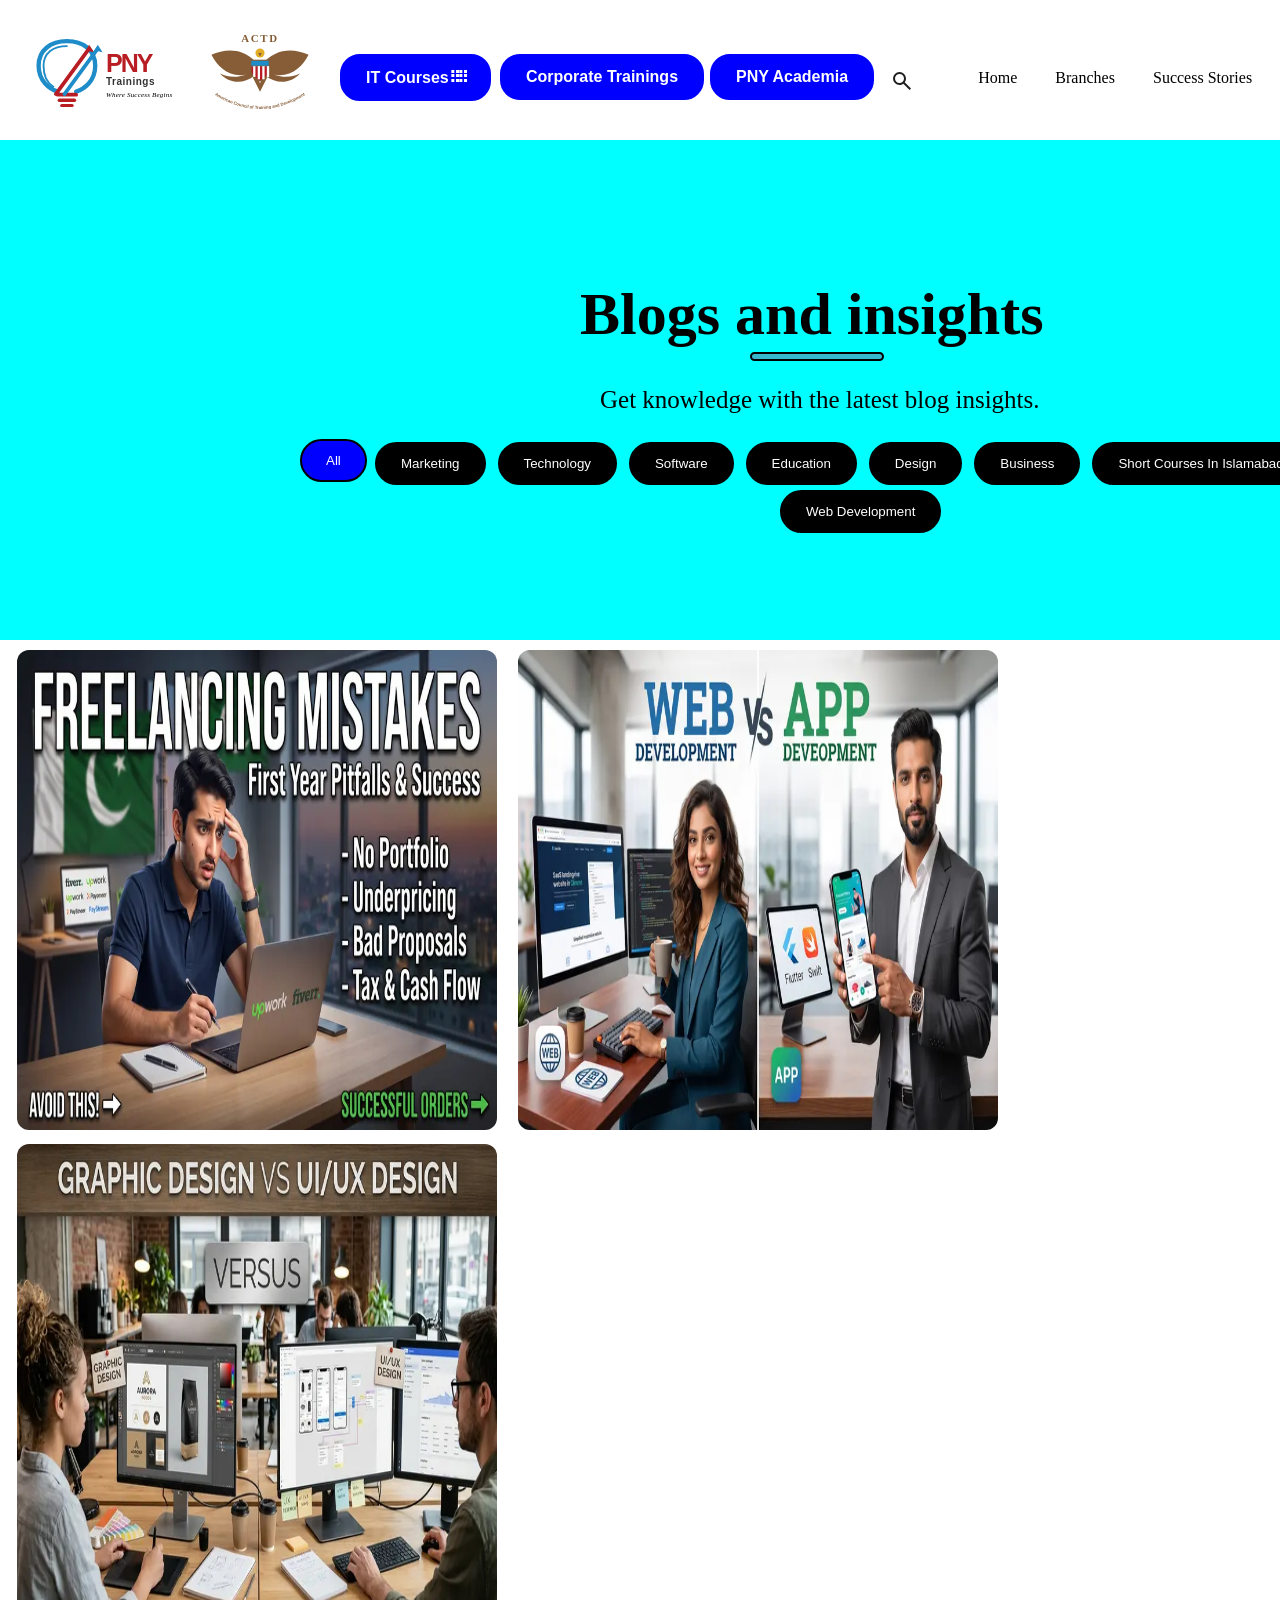
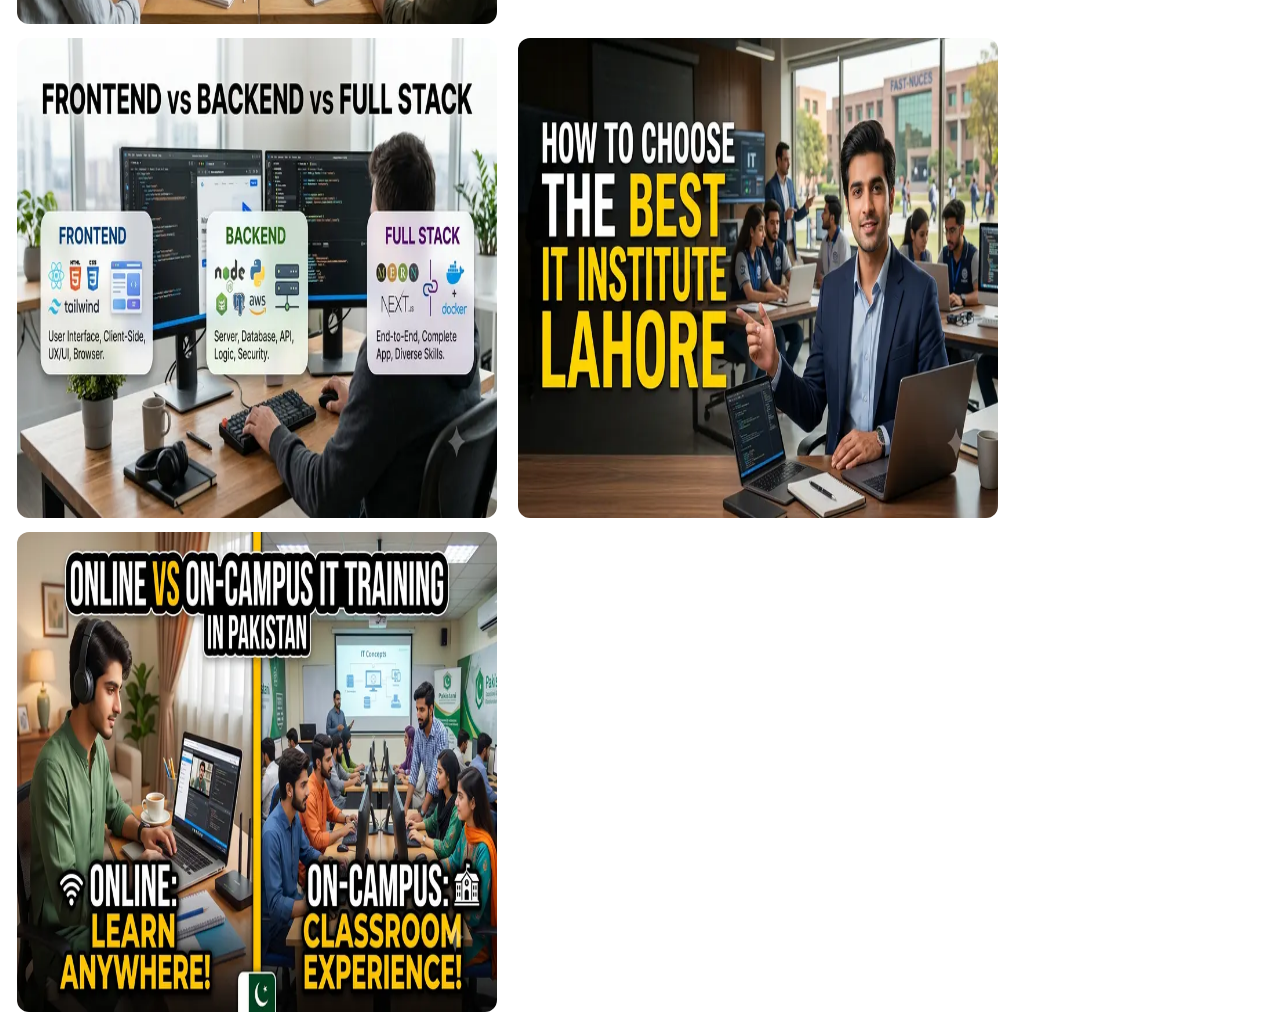
<file: index.html>
<!DOCTYPE html>
<html lang="en">
<head>
    <meta charset="UTF-8">
    <meta name="viewport" content="width=device-width, initial-scale=1.0">
    <title>PNY Trainings Blogs</title>
    <link rel="stylesheet" href="style.css">
</head>
<body>
    <div id="header">
        <div><div style="
        display: inline-flex; 
        align-items: center; 
        gap: 0; 
        user-select: none;
        font-family: Arial, sans-serif;
        margin-top: 35px;    /* Uper/Nichay ka fasla yahan se set karein */
        margin-left: 30px;   /* Dain/Bayn ka fasla yahan se set karein */
    ">
        
        
        <svg xmlns="http://w3.org" viewBox="0 0 130 130" style="width: 80px; height: 80px;">
            <path d="M 45,92 C 32,88 14,75 14,50 C 14,24 34,10 60,10 C 86,10 106,24 106,50 C 106,75 88,88 75,92" fill="none" stroke="#1d8cc8" stroke-width="7" stroke-linecap="round"/>
            <path d="M 38,84 C 28,78 22,65 22,50 C 22,30 37,18 60,18" fill="none" stroke="#1d8cc8" stroke-width="3" stroke-linecap="round"/>
            <rect x="42" y="94" width="36" height="6" rx="3" fill="#b81d24" />
            <rect x="45" y="103" width="30" height="6" rx="3" fill="#b81d24" />
            <rect x="49" y="112" width="22" height="5" rx="2.5" fill="#b81d24" />
            <path d="M 42,96 L 96,22" fill="none" stroke="#b81d24" stroke-width="6" stroke-linecap="round"/>
            <polygon points="96,16 104,28 91,25" fill="#b81d24" />
            <path d="M 56,96 L 110,22" fill="none" stroke="#1d8cc8" stroke-width="6" stroke-linecap="round"/>
            <polygon points="110,16 118,28 105,25" fill="#1d8cc8" />
        </svg>

        <div style="display: flex; flex-direction: column; justify-content: center; line-height: 0.9; position: relative; left: -4px;">
            <span style="font-family: 'Arial Black', Gadget, sans-serif; font-size: 25px; font-weight: 900; color: #b81d24; letter-spacing: -2px;">PNY</span>
            <span style="font-family: Arial, sans-serif; font-size: 10px; font-weight: bold; color: #333333; letter-spacing: 0.5px; margin-top: 2px; ">Trainings</span>
            <span style="font-family: Georgia, serif; font-size: 7px; font-style: italic; color: #000000; margin-top: 6px; letter-spacing: 0.2px; ">Where Success Begins</span>
        </div></div>

    </div>
    <div style="
        display: inline-flex; 
        flex-direction: column; 
        align-items: center; 
        position: absolute; 
        width: 80px; 
        height: 80px;
        user-select: none;
        margin-top: -90px;    /* Uper/Nichay ka fasla yahan se set karein */
        margin-left: 220px;   /* Dain/Bayn ka fasla yahan se set karein */
    ">
        
        <svg xmlns="http://w3.org" viewBox="0 0 200 140" style="width: 190px; height: auto;">
            <path id="textCurvePath" d="M 20,115 Q 100,165 180,115" fill="none" />
            <text x="100" y="22" font-family="'Times New Roman', Times, serif" font-size="19" font-weight="bold" fill="#865d36" text-anchor="middle" letter-spacing="3">ACTD</text>
            <path d="M100,65 C70,30 40,35 15,45 C25,65 45,85 75,80 C60,85 45,85 30,78 C45,95 70,98 90,82 Z" fill="#865d36" />
            <path d="M100,65 C130,30 160,35 185,45 C175,65 155,85 125,80 C140,85 155,85 170,78 C155,95 130,98 110,82 Z" fill="#865d36" />
            <polygon points="85,80 100,110 115,80 107,80 100,95 93,80" fill="#865d36" />
            <circle cx="100" cy="42" r="8" fill="#e2ad25" />
            <polygon points="97,42 100,48 103,42" fill="#865d36" />
            <circle cx="90" cy="82" r="3" fill="#e2ad25" />
            <circle cx="110" cy="82" r="3" fill="#e2ad25" />
            <g transform="translate(84, 55)">
                <path d="M 0,0 L 32,0 L 32,18 C 32,28 16,36 16,36 C 16,36 0,28 0,18 Z" fill="#b81d24" stroke="#865d36" stroke-width="2" />
                <path d="M 0,0 L 32,0 L 32,10 L 0,10 Z" fill="#1d8cc8" stroke="#865d36" stroke-width="1.5" />
                <rect x="4" y="10" width="4" height="19" fill="#ffffff" />
                <rect x="12" y="10" width="4" height="23" fill="#ffffff" />
                <rect x="20" y="10" width="4" height="23" fill="#ffffff" />
                <rect x="28" y="10" width="4" height="19" fill="#ffffff" />
            </g>
            <text font-family="Arial, sans-serif" font-size="7.5" font-weight="bold" fill="#865d36" text-anchor="middle">
                <textPath href="#textCurvePath" startOffset="50%">American Council of Training and Development</textPath>
            </text>
        </svg>
        
    </div>
    
    <button id="button1">IT Courses<span id="tight-dots">&#x283f;&#x283f;</span></button>
    <button id="button2">Corporate Trainings</button>
    <button id="button3">PNY Academia</button>
    <div id="search-icon"><img src="./search_24dp_1F1F1F_FILL0_wght400_GRAD0_opsz24.svg" class="search-icon" alt="img"/></div>
    <ul>
        <li><a href="#">Home</a></li>
        <li><a href="#">Branches</a></li>
        <li><a href="#">Success Stories</a></li>
        <li><a href="#">About us</a></li>
        <li><a href="#">Contact</a></li>
        <li><a href="#">Blogs</a></li>
    </ul>


    </div>
    <div id="Middle-section">
        <div id="text"><h1>Blogs and insights</h1>
        <div style="width: 130px; height: 5px; ; margin-left: 170px; margin-top: -37px; border: 2px solid black; border-radius: 12px; background: linear-gradient(to right,   #36b9cc 100%, transparent 100%);"></div>
    <div><p style="font-size: 25px; margin-left: 20px;">Get knowledge with the latest blog insights.</p></div></div>
    <button id="button4">All</button>
    <div class="buttons">
        <button>Marketing</button>
        <button>Technology</button>
        <button>Software</button>
        <button>Education</button>
        <button>Design</button>
        <button>Business</button>
        <button>Short Courses In Islamabad</button></div>
        <button id="button5">Web Development</button></div>
        <div><img src="./img 1.webp" id="pics1"/>
        <img src="./img 2.webp" id="pics1"/>
    <img src="./img 3.webp " id="pics1"/></div>
    <div><img src="./img 4.webp" id="pics2"/>
    <img src="./img 5.webp" id="pics2"/>
    <img src="./img 6.webp" id="pics2"/></div>
</body>
</html>
</file>
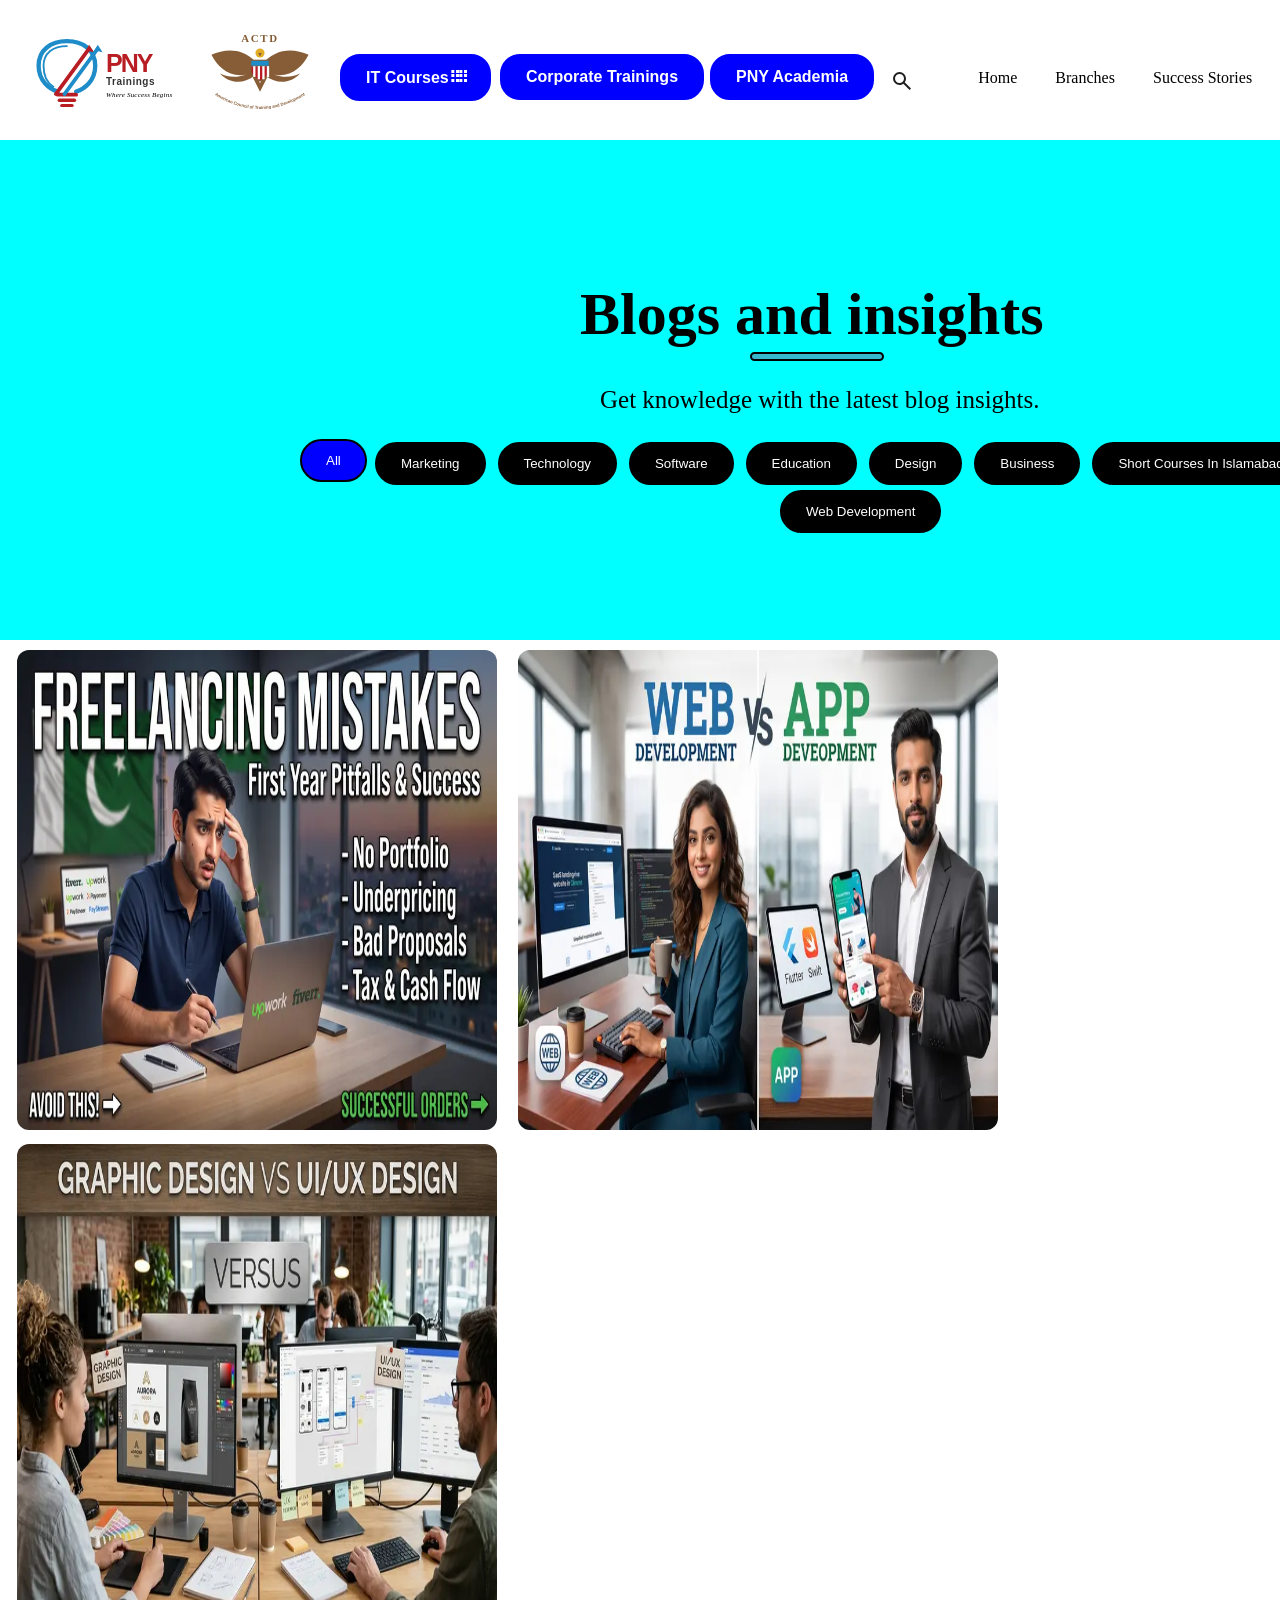
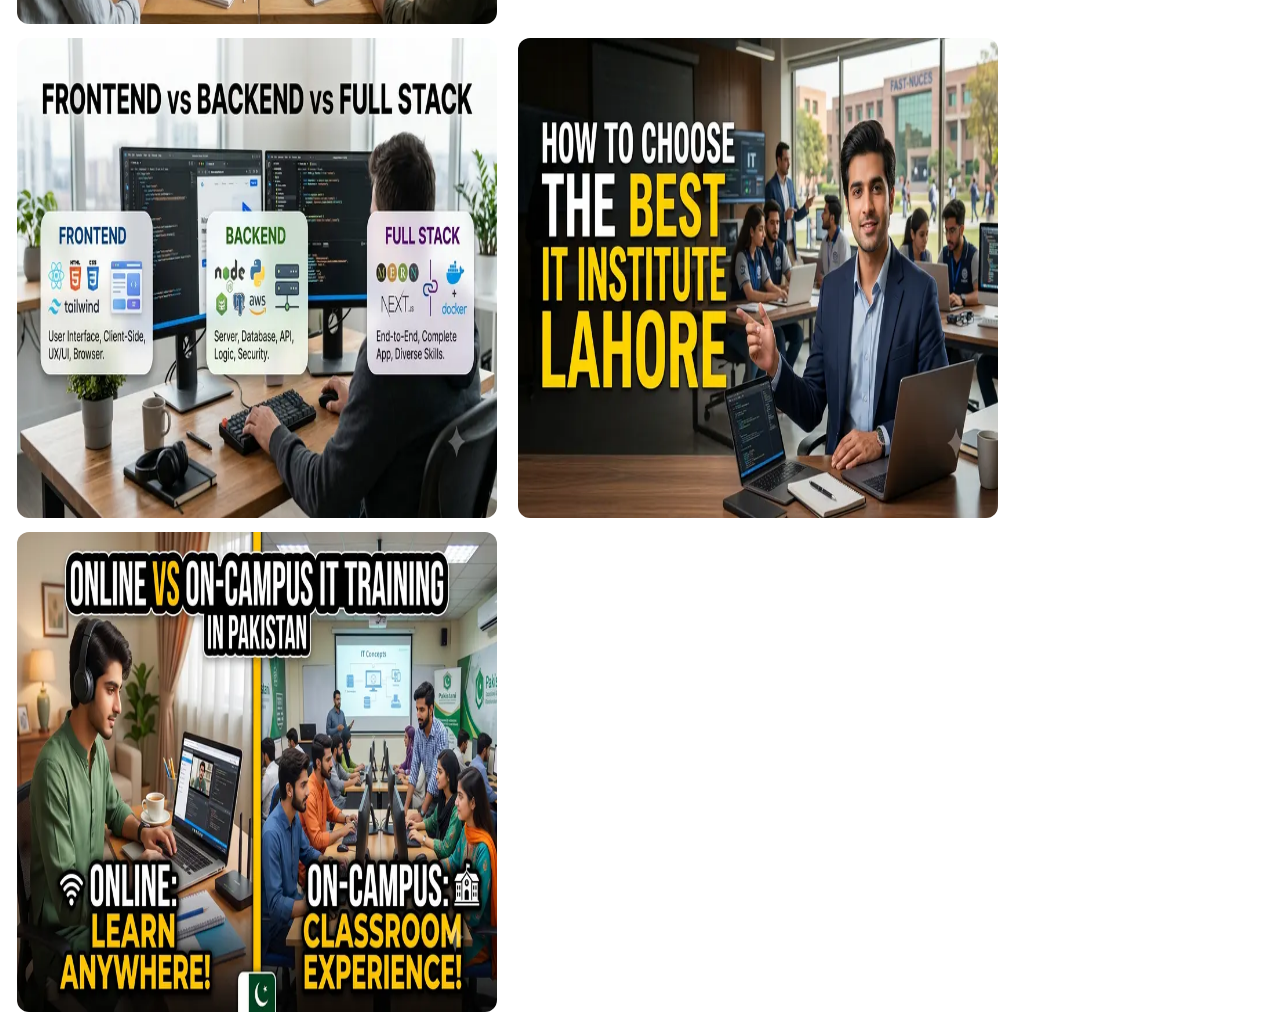
<file: file1.html>
<!DOCTYPE html>
<html lang="en">
<head>
    <meta charset="UTF-8">
    <meta name="viewport" content="width=device-width, initial-scale=1.0">
    <title>PNY Trainings Blogs</title>
    <link rel="stylesheet" href="style.css">
</head>
<body>
    <div id="header">
        <div><div style="
        display: inline-flex; 
        align-items: center; 
        gap: 0; 
        user-select: none;
        font-family: Arial, sans-serif;
        margin-top: 35px;    /* Uper/Nichay ka fasla yahan se set karein */
        margin-left: 30px;   /* Dain/Bayn ka fasla yahan se set karein */
    ">
        
        
        <svg xmlns="http://w3.org" viewBox="0 0 130 130" style="width: 80px; height: 80px;">
            <path d="M 45,92 C 32,88 14,75 14,50 C 14,24 34,10 60,10 C 86,10 106,24 106,50 C 106,75 88,88 75,92" fill="none" stroke="#1d8cc8" stroke-width="7" stroke-linecap="round"/>
            <path d="M 38,84 C 28,78 22,65 22,50 C 22,30 37,18 60,18" fill="none" stroke="#1d8cc8" stroke-width="3" stroke-linecap="round"/>
            <rect x="42" y="94" width="36" height="6" rx="3" fill="#b81d24" />
            <rect x="45" y="103" width="30" height="6" rx="3" fill="#b81d24" />
            <rect x="49" y="112" width="22" height="5" rx="2.5" fill="#b81d24" />
            <path d="M 42,96 L 96,22" fill="none" stroke="#b81d24" stroke-width="6" stroke-linecap="round"/>
            <polygon points="96,16 104,28 91,25" fill="#b81d24" />
            <path d="M 56,96 L 110,22" fill="none" stroke="#1d8cc8" stroke-width="6" stroke-linecap="round"/>
            <polygon points="110,16 118,28 105,25" fill="#1d8cc8" />
        </svg>

        <div style="display: flex; flex-direction: column; justify-content: center; line-height: 0.9; position: relative; left: -4px;">
            <span style="font-family: 'Arial Black', Gadget, sans-serif; font-size: 25px; font-weight: 900; color: #b81d24; letter-spacing: -2px;">PNY</span>
            <span style="font-family: Arial, sans-serif; font-size: 10px; font-weight: bold; color: #333333; letter-spacing: 0.5px; margin-top: 2px; ">Trainings</span>
            <span style="font-family: Georgia, serif; font-size: 7px; font-style: italic; color: #000000; margin-top: 6px; letter-spacing: 0.2px; ">Where Success Begins</span>
        </div></div>

    </div>
    <div style="
        display: inline-flex; 
        flex-direction: column; 
        align-items: center; 
        position: absolute; 
        width: 80px; 
        height: 80px;
        user-select: none;
        margin-top: -90px;    /* Uper/Nichay ka fasla yahan se set karein */
        margin-left: 220px;   /* Dain/Bayn ka fasla yahan se set karein */
    ">
        
        <svg xmlns="http://w3.org" viewBox="0 0 200 140" style="width: 190px; height: auto;">
            <path id="textCurvePath" d="M 20,115 Q 100,165 180,115" fill="none" />
            <text x="100" y="22" font-family="'Times New Roman', Times, serif" font-size="19" font-weight="bold" fill="#865d36" text-anchor="middle" letter-spacing="3">ACTD</text>
            <path d="M100,65 C70,30 40,35 15,45 C25,65 45,85 75,80 C60,85 45,85 30,78 C45,95 70,98 90,82 Z" fill="#865d36" />
            <path d="M100,65 C130,30 160,35 185,45 C175,65 155,85 125,80 C140,85 155,85 170,78 C155,95 130,98 110,82 Z" fill="#865d36" />
            <polygon points="85,80 100,110 115,80 107,80 100,95 93,80" fill="#865d36" />
            <circle cx="100" cy="42" r="8" fill="#e2ad25" />
            <polygon points="97,42 100,48 103,42" fill="#865d36" />
            <circle cx="90" cy="82" r="3" fill="#e2ad25" />
            <circle cx="110" cy="82" r="3" fill="#e2ad25" />
            <g transform="translate(84, 55)">
                <path d="M 0,0 L 32,0 L 32,18 C 32,28 16,36 16,36 C 16,36 0,28 0,18 Z" fill="#b81d24" stroke="#865d36" stroke-width="2" />
                <path d="M 0,0 L 32,0 L 32,10 L 0,10 Z" fill="#1d8cc8" stroke="#865d36" stroke-width="1.5" />
                <rect x="4" y="10" width="4" height="19" fill="#ffffff" />
                <rect x="12" y="10" width="4" height="23" fill="#ffffff" />
                <rect x="20" y="10" width="4" height="23" fill="#ffffff" />
                <rect x="28" y="10" width="4" height="19" fill="#ffffff" />
            </g>
            <text font-family="Arial, sans-serif" font-size="7.5" font-weight="bold" fill="#865d36" text-anchor="middle">
                <textPath href="#textCurvePath" startOffset="50%">American Council of Training and Development</textPath>
            </text>
        </svg>
        
    </div>
    
    <button id="button1">IT Courses<span id="tight-dots">&#x283f;&#x283f;</span></button>
    <button id="button2">Corporate Trainings</button>
    <button id="button3">PNY Academia</button>
    <div id="search-icon"><img src="./search_24dp_1F1F1F_FILL0_wght400_GRAD0_opsz24.svg" class="search-icon" alt="img"/></div>
    <ul>
        <li><a href="#">Home</a></li>
        <li><a href="#">Branches</a></li>
        <li><a href="#">Success Stories</a></li>
        <li><a href="#">About us</a></li>
        <li><a href="#">Contact</a></li>
        <li><a href="#">Blogs</a></li>
    </ul>


    </div>
    <div id="Middle-section">
        <div id="text"><h1>Blogs and insights</h1>
        <div style="width: 130px; height: 5px; ; margin-left: 170px; margin-top: -37px; border: 2px solid black; border-radius: 12px; background: linear-gradient(to right,   #36b9cc 100%, transparent 100%);"></div>
    <div><p style="font-size: 25px; margin-left: 20px;">Get knowledge with the latest blog insights.</p></div></div>
    <button id="button4">All</button>
    <div class="buttons">
        <button>Marketing</button>
        <button>Technology</button>
        <button>Software</button>
        <button>Education</button>
        <button>Design</button>
        <button>Business</button>
        <button>Short Courses In Islamabad</button></div>
        <button id="button5">Web Development</button></div>
        <div><img src="./img 1.webp" id="pics1"/>
        <img src="./img 2.webp" id="pics1"/>
    <img src="./img 3.webp " id="pics1"/></div>
    <div><img src="./img 4.webp" id="pics2"/>
    <img src="./img 5.webp" id="pics2"/>
    <img src="./img 6.webp" id="pics2"/></div>
</body>
</html>
</file>
<file: style.css>
body{
    margin: 0;
    padding: 0;
}
#header{
    width: 1550px;
    height: 140px;
    background-color: white;
}
#button1{
    background-color: blue;
    color: white;
    border: 2px solid blue;
    padding: 12px 24px;
    border-radius: 20px;
    font-size: 16px;
    font-weight: bold;
    align-items: center;
    position: absolute;
    margin-left: 340px;
    margin-top: -65px;
    cursor: pointer;
    transition: transform 0.3s ease, box-shadow 0.3s ease;
    
}
#tight-dots{
    letter-spacing: -4px;
}
#button2{background-color: blue;
    color: white;
    border: 2px solid blue;
    padding: 12px 24px;
    border-radius: 20px;
    font-size: 16px;
    font-weight: bold;
    align-items: center;
    position: absolute;
    margin-left: 500px;
    margin-top: -65px;
    cursor: pointer;
    transition: transform 0.3s ease, box-shadow 0.3s ease;
}

    #button3{
    background-color: blue;
    color: white;
    border: 2px solid blue;
    padding: 12px 24px;
    border-radius: 20px;
    font-size: 16px;
    font-weight: bold;
    align-items: center;
    position: absolute;
    margin-left: 710px;
    margin-top: -65px;
    cursor: pointer;
    transition: transform 0.3s ease, box-shadow 0.3s ease;
}
#button1:hover{
    transform: translateY(-5px);
    box-shadow: 0px 5px 15px rgba(0, 0, 0, 0.2);

}
#button2:hover{
    transform: translateY(-5px);
    box-shadow: 0px 5px 15px rgba(0, 0, 0, 0.2);
}
#button3:hover{
    transform: translateY(-5px);
    box-shadow: 0px 5px 15px rgba(0, 0, 0, 0.2);
}
#search-icon{
    margin-left: 890px;
    margin-top: -50px;
    position: absolute;
    cursor: pointer;
    transition: fill 0.3s ease;
}
.search-icon:hover{
    filter: invert(88%) sepia(85%) saturate(2286%) hue-rotate(352deg) brightness(102%) contrast(105%);
}
ul{
    margin-left: 900px;
    margin-top: -50px;
    display: flex;
    justify-content: space-evenly;
}
a{
    text-decoration: none;
    color: black;
    cursor: pointer;
    transition: color 0.3s ease;
}
li{
    list-style-type: none;
}
a:hover{
    color: yellow;
}
#Middle-section{
    width: 1550px;
    height: 500px;
    background-color: aqua;
}
#text{
    margin-left: 580px;
    padding-top: 100px;
    font-size: 30px;
}
#button4{
    background-color: blue;
    color: white;
    margin-left: 300px;
    border: 2px solid black;
    padding: 12px 24px;
    border-radius: 25px;
    
}
button{
    background-color: black;
    color: white;
    padding: 12px 24px;
    border-radius: 25px;
    border: 2px solid black;
}
button:hover{
    background-color: blue;
}
.buttons{
    margin-left: 375px;
    margin-top: -40px;
    display: flex;
    gap: 12px;
}
#button5{
    margin-left: 780px;
    margin-top: 5px;
}
#pics1{
    width: 480px;
    height: 480px;
    border-radius: 12px;
    margin-left: 17px;
    margin-top: 10px;
}
#pics2{
    width: 480px;
    height: 480px;
    border-radius: 12px;
    margin-left: 17px;
    margin-top: 10px;
}
</file>
